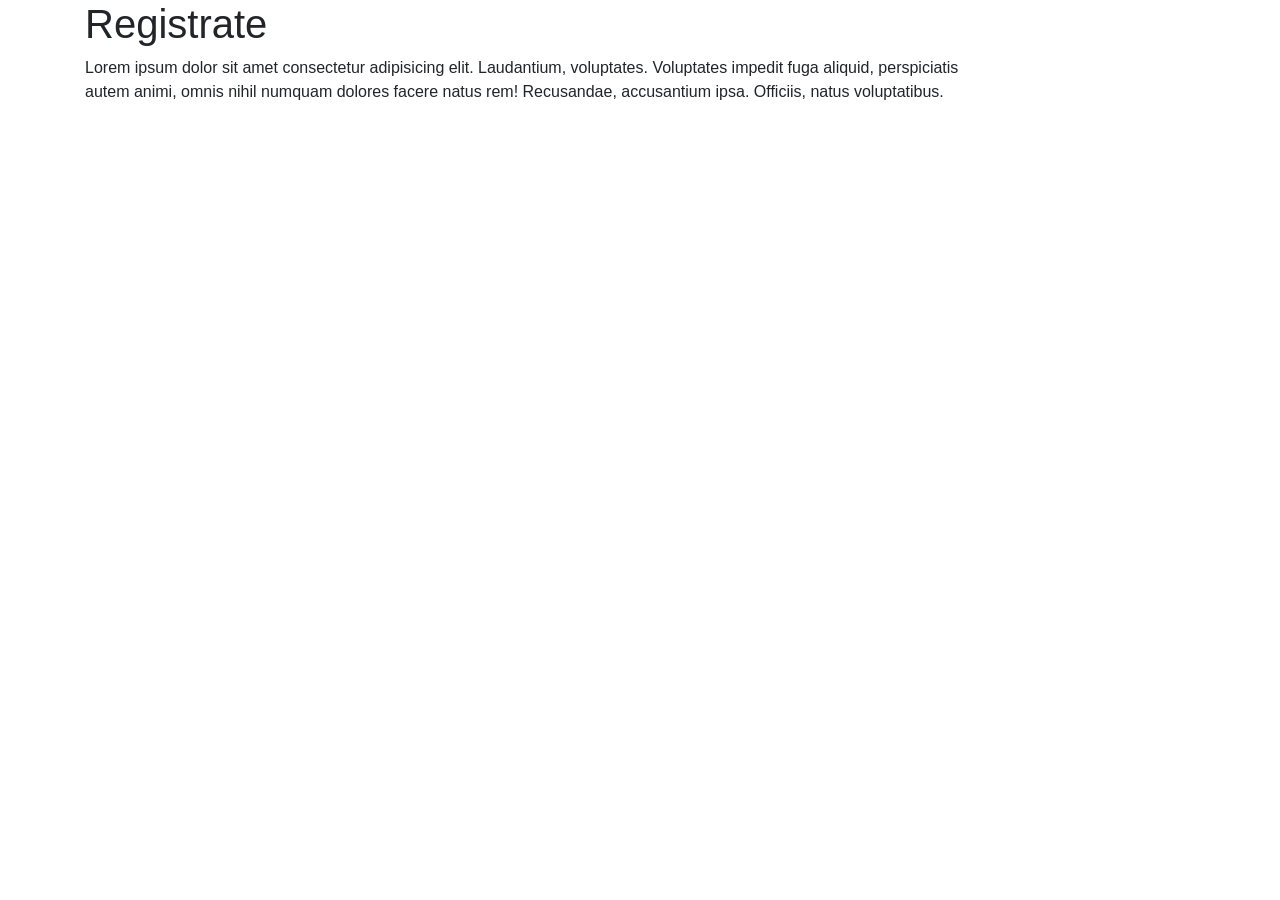
<file: registro.html>
<!DOCTYPE html>
<html lang="en">
<head>
    <meta charset="UTF-8">
    <meta http-equiv="X-UA-Compatible" content="IE=edge">
    <meta name="viewport" content="width=device-width, initial-scale=1.0">
    <link rel="stylesheet" href="https://cdn.jsdelivr.net/npm/bootstrap@4.3.1/dist/css/bootstrap.min.css" integrity="sha384-ggOyR0iXCbMQv3Xipma34MD+dH/1fQ784/j6cY/iJTQUOhcWr7x9JvoRxT2MZw1T" crossorigin="anonymous">
    <title>Document</title>
</head>
<body>
<div class="container">
    <div class="row">
        <div class="col">
            <h1>Registrate</h1>
        </div>
    </div>
    <div class="row">
        <div class="col-sm-10">
            <p>Lorem ipsum dolor sit amet consectetur adipisicing elit. Laudantium, voluptates. Voluptates impedit fuga aliquid, perspiciatis autem animi, omnis nihil numquam dolores facere natus rem! Recusandae, accusantium ipsa. Officiis, natus voluptatibus.</p>
        </div>
    </div>
</div>
</body>
</html>
</file>
